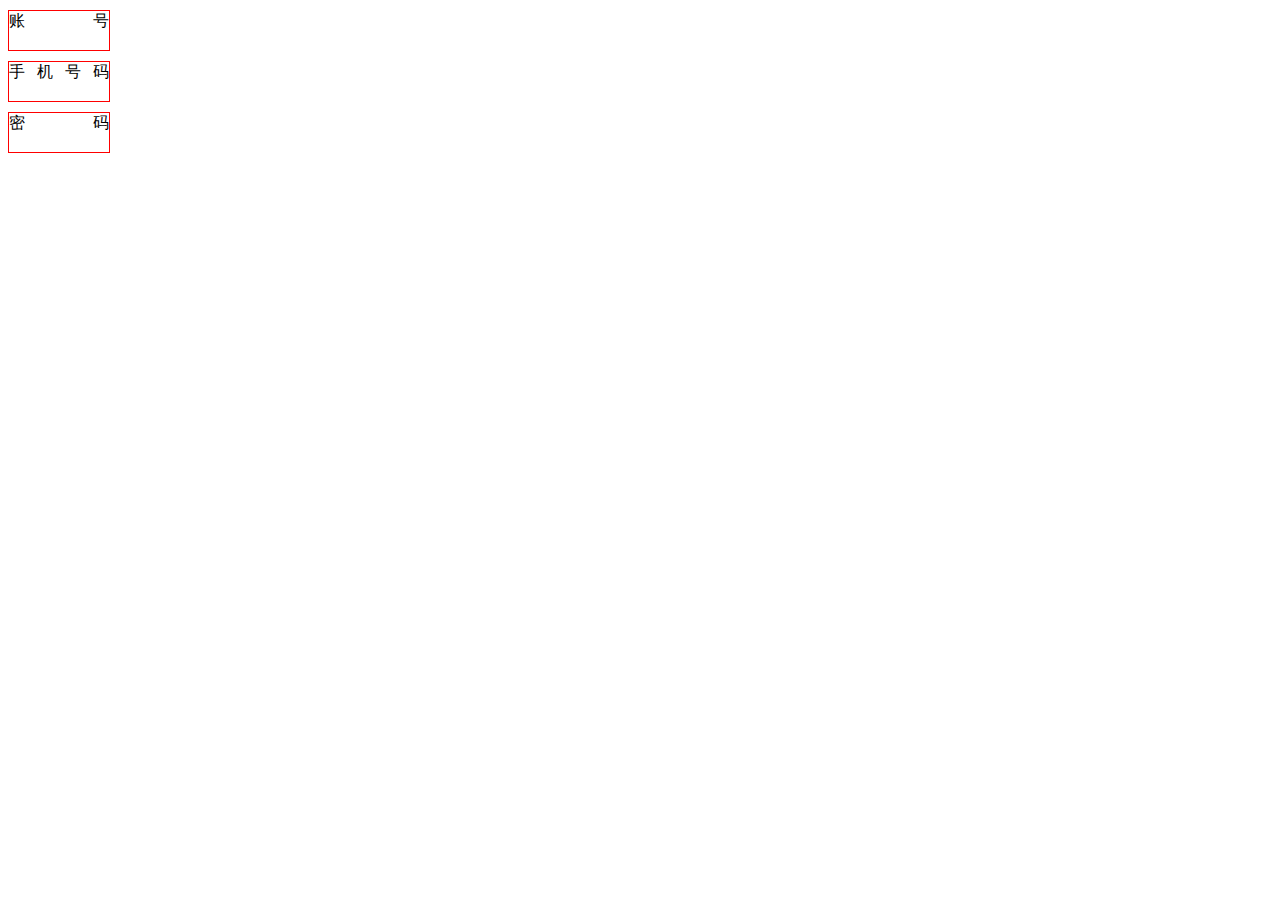
<file: 文字处理/两端对齐/index.html>
<!DOCTYPE html>
<html lang="en">
  <head>
    <meta charset="UTF-8" />
    <meta name="viewport" content="width=device-width, initial-scale=1.0" />
    <meta http-equiv="X-UA-Compatible" content="ie=edge" />
    <title>Template</title>
    <style>
      div {
        margin: 10px 0;
        width: 100px;
        border: 1px solid red;
        text-align: justify;
        text-align-last: justify;
      }
      div:after {
        content: "";
        display: inline-block;
        width: 100%;
      }
    </style>
  </head>
  <body>
    <div>账号</div>
    <div>手机号码</div>
    <div>密码</div>
  </body>
</html>
</file>
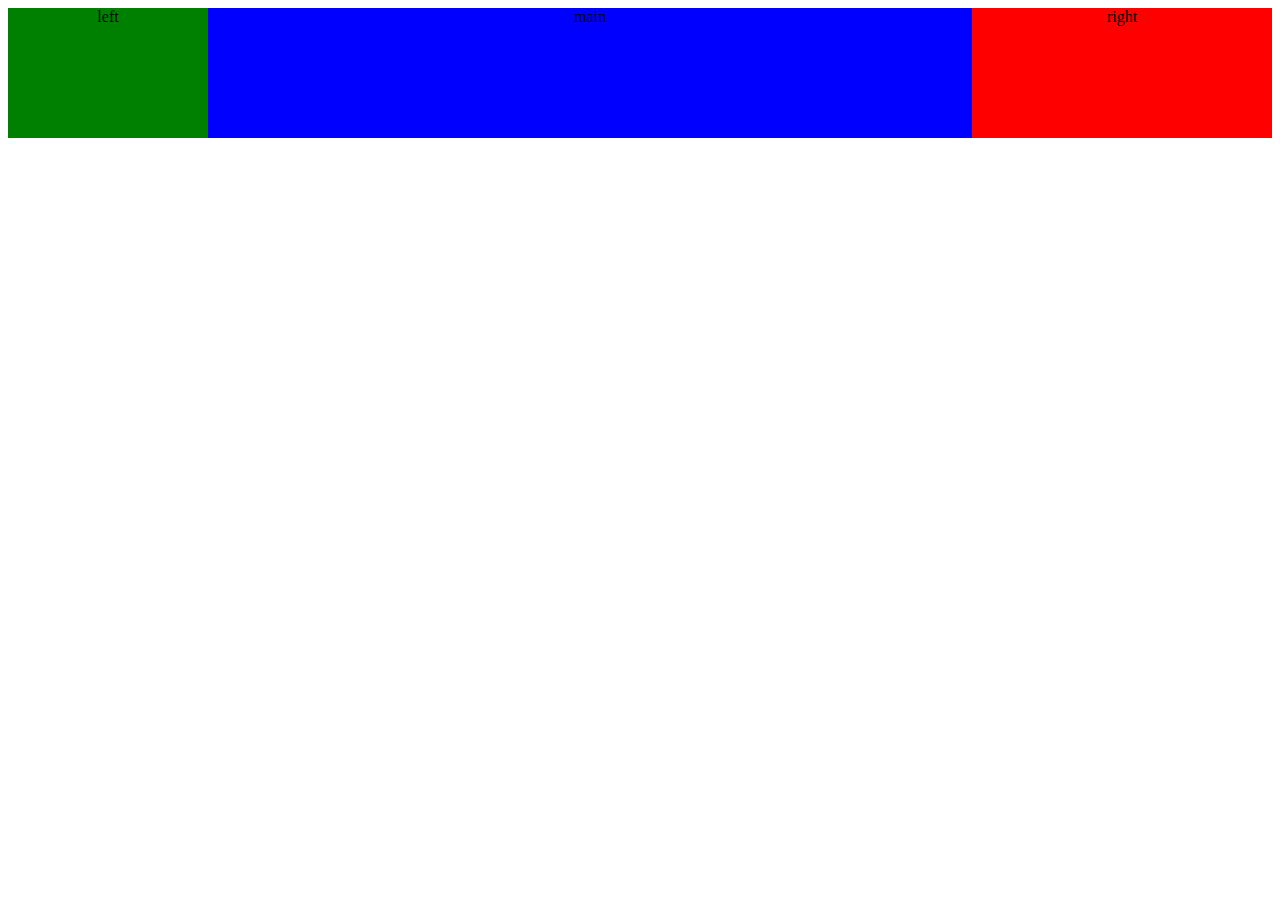
<file: 双飞翼布局.html>
<!DOCTYPE html>
<html>
<head>
	<title>双飞翼布局</title>
	<style>
		.left, .main, .right {
			float:left;
			min-height: 130px;
			text-align: center;
		}
		.left {
			margin-left: -100%;
			background: green;
			width: 200px;
		}
		.right {
			margin-left: -300px;
			width: 300px;
			background: red;
		}
		.main {
			background: blue;
			width: 100%
		}
		.content {
			margin:0 300px 0 200px;
		}
	</style>
</head>
<body>
<div>
	<div class="main">
		<div class="content">main</div>
	</div>
	<div class="left">left</div>
	<div class="right">right</div>
</div>


</body>
</html>
</file>
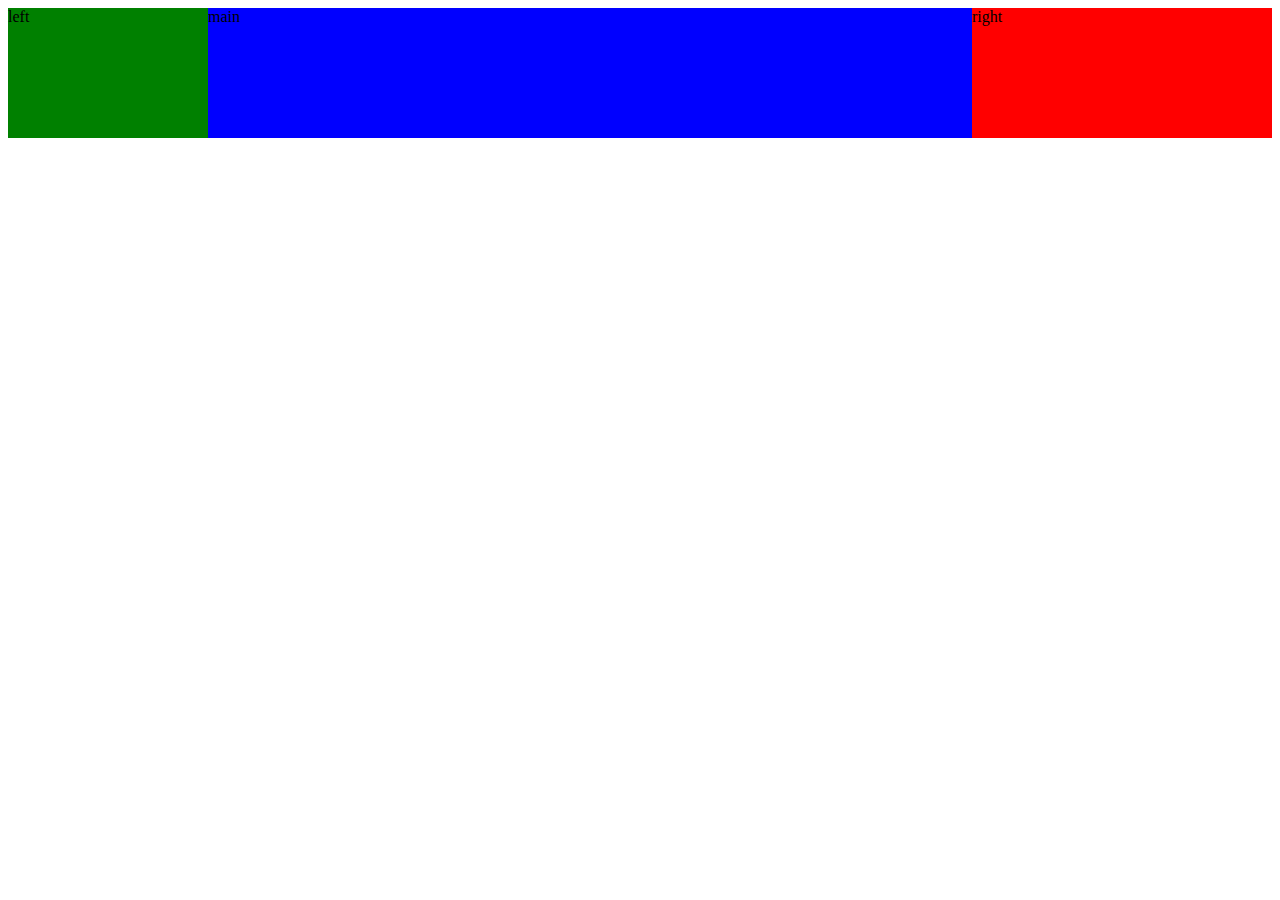
<file: 圣杯布局.html>
<!DOCTYPE html>
<html>
<head>
	<title>圣杯布局</title>
	<style>
		.container {
			padding: 0 300px 0 200px;
		}
		.left, .main, .right {
			position:relative;
			min-height: 130px;
			float:left;
		}
		.left {
			left: -200px;
			margin-left: -100%;
			background: green;
			width: 200px;
		}
		.right {
			right: -300px;
			margin-left: -300px;
			width: 300px;
			background: red;
		}
		.main {
			background: blue;
			width: 100%
		}
	</style>
</head>
<body>
<div class="container">
	<div class="main">main</div>
	<div class="left">left</div>
	<div class="right">right</div>
</div>


</body>
</html>
</file>
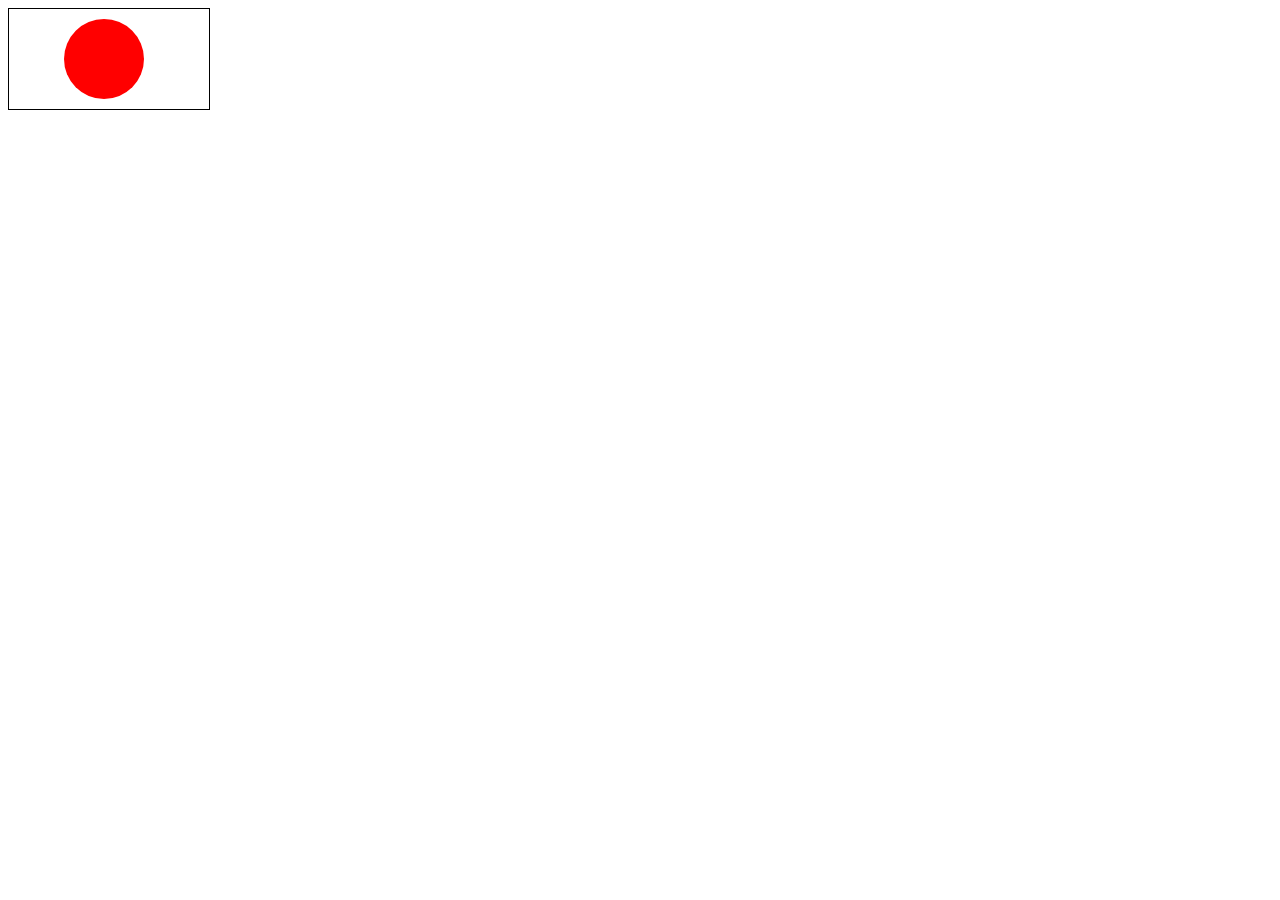
<file: canvas/task01.html>
<!DOCTYPE html>
<html lang="en">
<head>
  <meta charset="UTF-8">
  <meta name="viewport" content="width=device-width, initial-scale=1">

  <title>html demo</title>
</head>

<body>

<canvas id="myCanvas" width="200" height="100" style="border:1px solid #000000;"></canvas>

<script type="text/javascript">
/*
  var c=document.getElementById("myCanvas");
  var ctx=c.getContext("2d");
  ctx.fillStyle="#FF0000";
  ctx.fillRect(0,0,150,75);
*/
/*
  var c=document.getElementById("myCanvas");
  var ctx=c.getContext("2d");
  ctx.moveTo(0,0);
  ctx.lineTo(200,100);
  ctx.stroke();
*/

  var c=document.getElementById("myCanvas");
  var ctx=c.getContext("2d");
  ctx.beginPath();
  ctx.arc(95,50,40,0,2*Math.PI);
  ctx.fillStyle = "#FF0000";
  ctx.fill();

/*
  var c=document.getElementById("myCanvas");
  var ctx=c.getContext("2d");
  ctx.font="30px Arial";
  ctx.fillText("Hello World",10,50);
*/
/*
  var c=document.getElementById("myCanvas");
  var ctx=c.getContext("2d");
  ctx.font="30px Arial";
  ctx.strokeText("Hello World",10,50);
*/
/*
  var c=document.getElementById("myCanvas");
  var ctx=c.getContext("2d");
  // 创建渐变
  var grd=ctx.createLinearGradient(0,0,200,0);
  grd.addColorStop(0,"red");
  grd.addColorStop(1,"white");
  // 填充渐变
  ctx.fillStyle=grd;
  ctx.fillRect(10,10,180,80);
*/
/*
var c=document.getElementById("myCanvas");
var ctx=c.getContext("2d");
// 创建渐变
var grd=ctx.createRadialGradient(75,50,5,90,60,100);
grd.addColorStop(0,"red");
grd.addColorStop(1,"white");
// 填充渐变
ctx.fillStyle=grd;
ctx.fillRect(10,10,180,80);
*/
</script>

</body>
</html>
</file>
